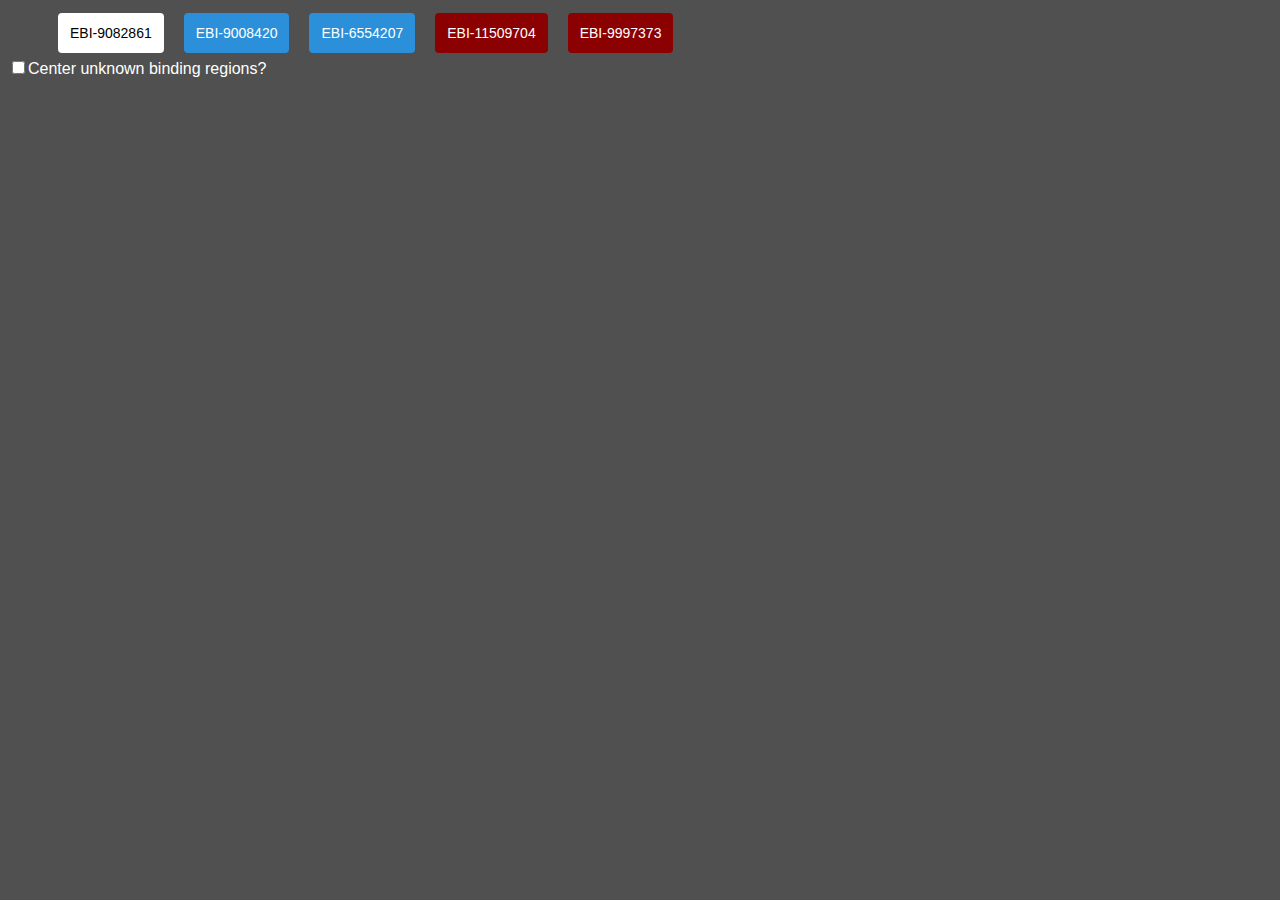
<file: index.html>
<!doctype html>
<html lang="en">
  <head>
    <meta charset='utf-8'>
    <!-- <link href="https://maxcdn.bootstrapcdn.com/bootstrap/3.3.6/css/bootstrap.min.css" rel="stylesheet" type="text/css"> -->

    <link href="css/site.css" rel="stylesheet" type="text/css">
  </head>
  <body>
    <div id="app"></div>
    <script src="js/compiled/app.js"></script>
    <script>micircle.core.init();</script>
  </body>
</html>
</file>
<file: css/site.css>
.jh-root,
.jh-type-object,
.jh-type-array,
.jh-key,
.jh-value,
.jh-root tr {
  -webkit-box-sizing: border-box;
  /* Safari/Chrome, other WebKit */
  -moz-box-sizing: border-box;
  /* Firefox, other Gecko */
  box-sizing: border-box;
  /* Opera/IE 8+ */
  font-size: 0.95em;
}
.jh-key,
.jh-value {
  margin: 0;
  padding: 0.2em;
}
.jh-empty-collection:before {
  content: '[]';
}
.jh-empty-map:before {
  content: '{}';
}
.jh-empty-set:before {
  content: '#{}';
}
.jh-empty-string:before {
  content: '""';
}
.jh-value {
  border-left: 1px solid #ddd;
}
.jh-type-bool,
.jh-type-number {
  font-weight: bold;
  text-align: center;
  color: #5286BC;
}
.jh-type-string {
  font-style: italic;
  color: #839B00;
}
.jh-type-date {
  font-style: italic;
  color: #839C00;
}
.jh-array-key {
  font-style: italic;
  font-size: small;
  text-align: center;
}
.jh-object-key,
.jh-array-key {
  color: #444;
  vertical-align: top;
}
.jh-type-object > tbody > tr:nth-child(odd),
.jh-type-array > tbody > tr:nth-child(odd) {
  background-color: #f5f5f5;
}
.jh-type-object > tbody > tr:nth-child(even),
.jh-type-array > tbody > tr:nth-child(even) {
  background-color: #fff;
}
.jh-type-object,
.jh-type-array {
  width: 100%;
  border-collapse: collapse;
}
.jh-root {
  border: 1px solid #ccc;
  margin: 0.2em;
}
th.jh-key {
  text-align: left;
}
.jh-type-object > tbody > tr,
.jh-type-array > tr {
  border: 1px solid #ddd;
  border-bottom: none;
}
.jh-type-object > tbody > tr:last-child,
.jh-type-array > tbody > tr:last-child {
  border-bottom: 1px solid #ddd;
}
.jh-type-object > tbody > tr:hover,
.jh-type-array > tbody > tr:hover {
  border: 1px solid #F99927;
}
.jh-empty {
  font-style: italic;
  color: #999;
  font-size: small;
}
body {
  color: white;
  background: #2D2D2D;
  background: #00aeef;
  background: #efefef;
  background: #505050;
  font-family: Helvetica, Arial, Sans-Serif;
}
ul {
  list-style-type: none;
}
ul li {
  display: inline;
}
.button {
  overflow: hidden;
  width: 100px;
  margin: 10px;
  padding: 12px 12px;
  cursor: pointer;
  user-select: none;
  transition: all 60ms ease-in-out;
  text-align: center;
  white-space: nowrap;
  text-decoration: none !important;
  text-transform: none;
  text-transform: capitalize;
  color: #fff;
  border: 0 none;
  border-radius: 4px;
  font-size: 14px;
  font-weight: 500;
  line-height: 1.3;
  -webkit-appearance: none;
  -moz-appearance: none;
  appearance: none;
  justify-content: center;
  align-items: center;
  flex: 0 0 160px;
}
.button:hover {
  transition: all 60ms ease;
  opacity: .85;
}
.button:active {
  transition: all 60ms ease;
  transform: scale(0.97);
  opacity: .75;
}
.button.-blue {
  color: #ffffff;
  background: #2b90d9;
}
.button.-blue.active {
  background: white;
  color: black;
}
.button.-red {
  color: #ffffff;
  background: darkred;
}
.button.-red.active {
  background: white;
  color: red;
}
.ticker {
  stroke: black;
  opacity: 0.5;
  stroke-width: 0.5;
}
.small-molecule {
  fill: white;
}
svg.micircle {
  width: 800px;
  height: 500px;
}
svg.micircle g.arc path {
  fill: none;
  stroke: white;
  stroke-width: 20;
}
svg.micircle g.arc line.tick {
  stroke-width: 1;
  stroke: yellow;
  stroke: red;
  stroke: #98C93C;
}
svg.micircle g.arc text.participant {
  fill: white;
  dominant-baseline: central;
  font-family: Helvetica, Arial, Sans-Serif;
  text-anchor: middle;
  font-size: 0.8em;
}
svg.micircle g.arc text.participant.right {
  text-anchor: start;
}
svg.micircle g.arc text.participant.right {
  text-anchor: end;
}
svg.micircle path.link {
  fill: white;
  fill: #72D9FF;
  fill: #98C93C;
  opacity: 1;
  stroke-width: 1px;
  stroke: #3f5517;
  stroke-opacity: 0.5;
}
svg.micircle path.link:hover {
  fill: white;
  z-index: 999;
}
svg.micircle line.marker {
  fill: none;
  stroke-width: 2px;
  stroke: hotpink;
}
svg.matrix g circle.guide {
  fill: none;
  stroke-width: 1;
  stroke: #a0a0a0;
}
svg.matrix g g.nodes circle {
  fill: #00aeef;
  stroke-width: 1;
  stroke: #ffffff;
}
svg.matrix g g.lines line {
  stroke: #ffffff;
  stroke-width: 1;
}
svg.matrix g g.labels text {
  fill: #ffffff;
}
div.matrix {
  width: 300px;
  height: 300px;
  display: flex;
  flex-direction: column;
  background: #3F3F3F;
}
div.matrix div.row {
  display: flex;
  flex-direction: row;
  flex: 1 0;
}
div.matrix div.row div.cell {
  border: 1px solid #2F2F2F;
  transition: all 0.2s ease-in;
  flex: 1 0;
  display: flex;
  justify-content: center;
  align-items: center;
}
div.matrix div.row div.cell.true {
  background: #00aeef;
}
div.row {
  display: flex;
}
div.col {
  flex: 0 0 auto;
  align-self: center;
}
.stressed {
  background: black;
}
</file>
